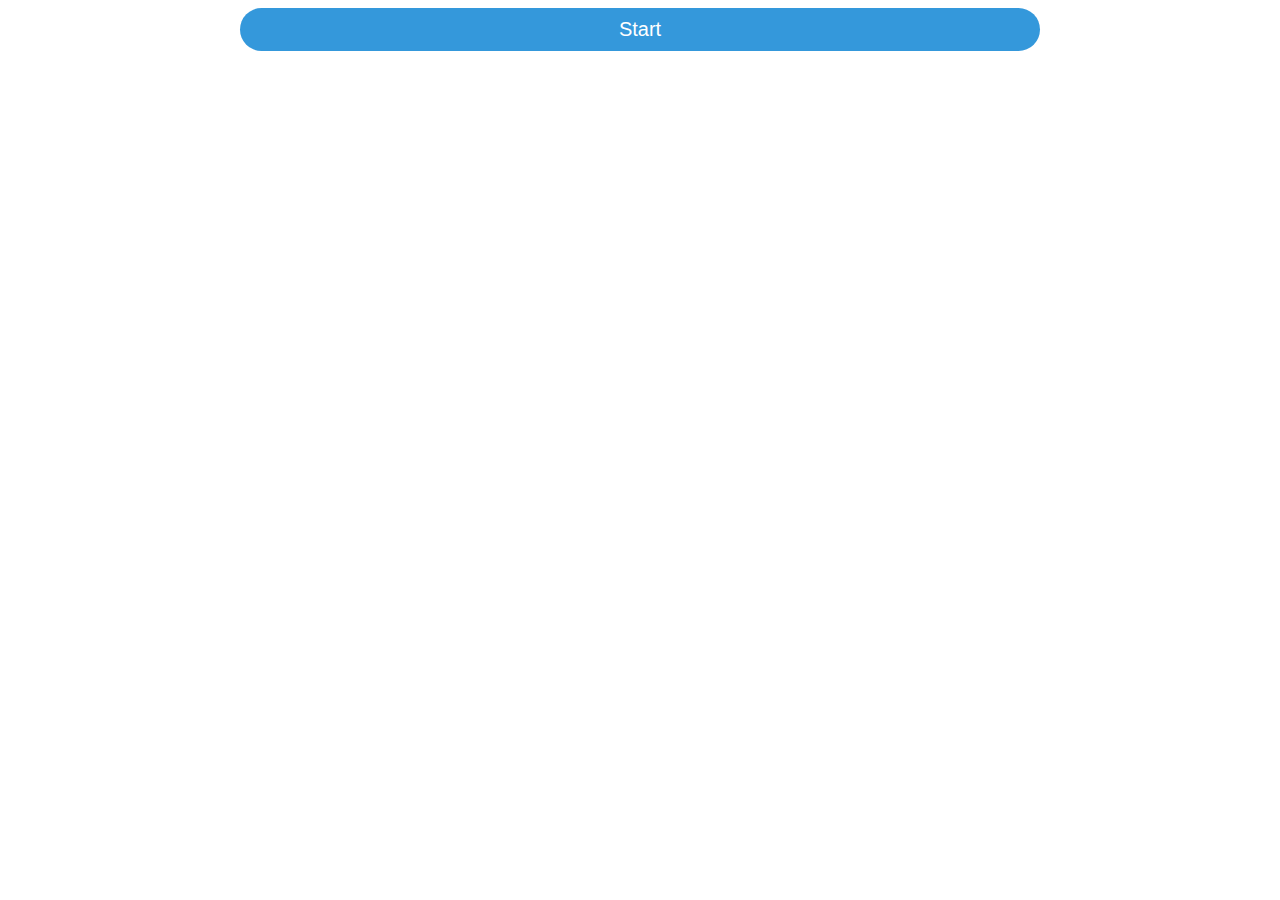
<file: Projects/MemoryGame/index.html>
<!DOCTYPE html>
<html>
<head>
  <title>Memory Game</title>
  <link rel="stylesheet" href="style.css">
</head>
<body>
  <div id="wrapper">
    <div id="start" class="btn">Start</div>
    <div id="score"></div>
    <div id="message"></div>
    <div stlye="main"><div id="gameboard"></div></div>
  </div>
  <script src="script.js"></script>
</body>
</html>
</file>
<file: Projects/MemoryGame/style.css>
#wrapper {
  width: 800px;
  margin: 0 auto;
}

.main {
  width: 100%;
  border: 1px solid black;
}

#gameboard {
  margin: 0 auto;
  width: 610px;
}

#message {
  text-align: center;
  padding: 20px;
}

.btn {
  background: #3498db;
  text-align: center;
  -webkit-border-radius: 28;
  -moz-border-radius: 28;
  border-radius: 28px;
  font-family: Arial;
  color: #ffffff;
  font-size: 20px;
  padding: 10px 20px 10px 20px;
  text-decoration: none;
}

.btn:hover {
  background: #3cb0fd;
  text-decoration: none;
}

.flipImage {
  width: 100%;
  border: 1px solid black;
}

.gameTile {
  padding: 2px;
  width: 196px;
  display: inline-block;
}
</file>
